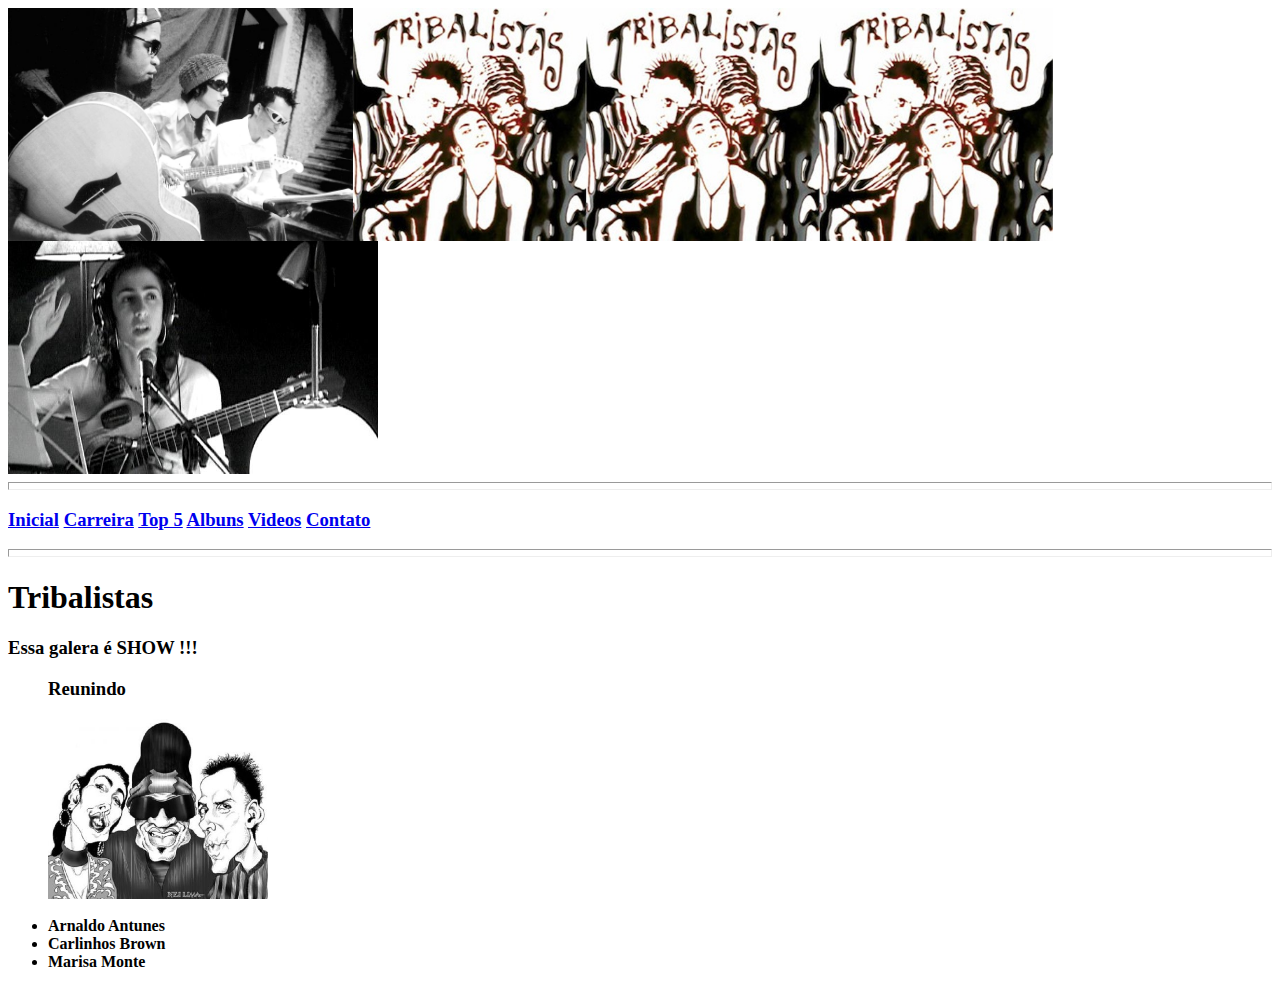
<file: index.html>
﻿<html>
	<head>
	<title> Inicio </title>
	</head>
	<link rel="stylesheet" type="test/css" href="style1.css"/>
	
	<body>
		<img src="tribalistasfoto1.jpg" width=345 height=233/><img src="tribalistas.jpg" width=700 height=233/><img src="tribalistasfoto2.jpg" width=370 height=233/>  
	
		<hr align="left" size="8" />
		<span class="link">
		<a href="index.html"><h3>Inicial</a> <a href="carreira.html">Carreira</a>	
		<a href="top5.html">Top 5</a>	<a href="albuns.html">Albuns</a>
		<a href="videos.html">Videos</a> <a href="contato.html">Contato</h3></a></span>
		<hr align="left" size="8" />
		
		<h1> Tribalistas </h1>
		<h3><span class="st1"> Essa galera é SHOW !!! </span></h3>
		<ul>
			<h3> <span class="r"> Reunindo </span> </h3>	
			<span class="caric"><img src="tribalistasCaricatura.jpg"  width=220 height=180/></span><br/><br/> 

			<li><span class="ar"><b>Arnaldo Antunes</b></span></li>
			<li><span class="cb"><b>Carlinhos Brown</b></span></li>
			<li><span class="mm"><b>Marisa Monte</b></span></li>
				
	</body>
</html>
</file>
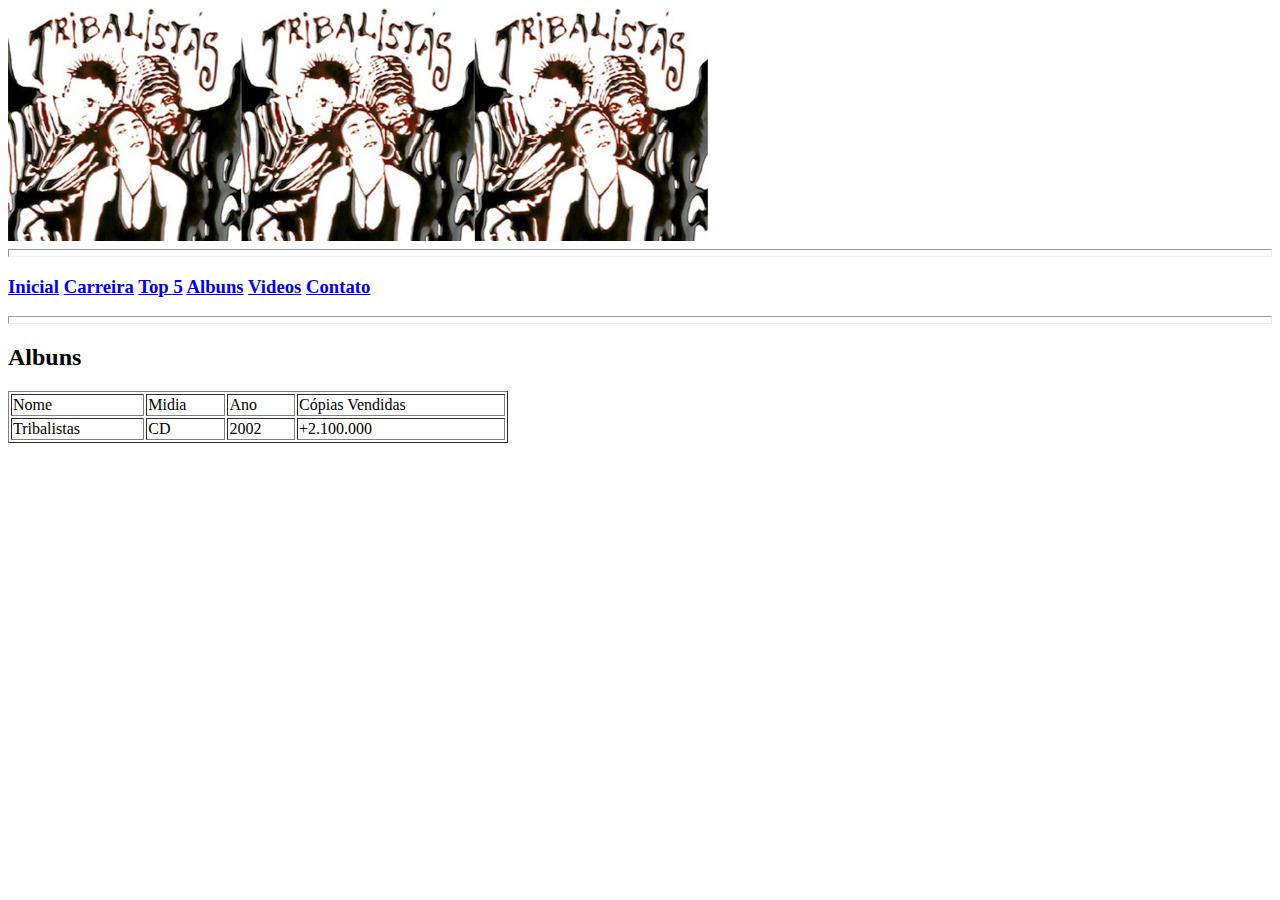
<file: albuns.html>
﻿<html>
	<head>
	<title> Albuns </title>
	</head>
	<link rel="stylesheet" type="test/css" href="style1.css"/>
	<body>
	    <img src="tribalistas.jpg"width=700 height=233/>
		
		<hr align="left" size="8" />
		<a href="index.html"><h3>Inicial</a> <a href="carreira.html">Carreira</a>	
		<a href="top5.html">Top 5</a>	<a href="albuns.html">Albuns</a>
		<a href="videos.html">Videos</a> <a href="contato.html">Contato</h3></a> 
		<hr align="left" size="8" />
		
		<h2> Albuns </h2>
		
		<table border="1" width="500px">
			<tr>
				<td>Nome</td>
				<td>Midia</dt>
				<td>Ano</dt>
				<td>Cópias Vendidas</dt>
			</tr>
			<tr>
				<td>Tribalistas</td>
				<td>CD</td>
				<td>2002</td>
				<td>+2.100.000</td>
			</tr>
							
		</table>			
				
	</body>
</html>
</file>
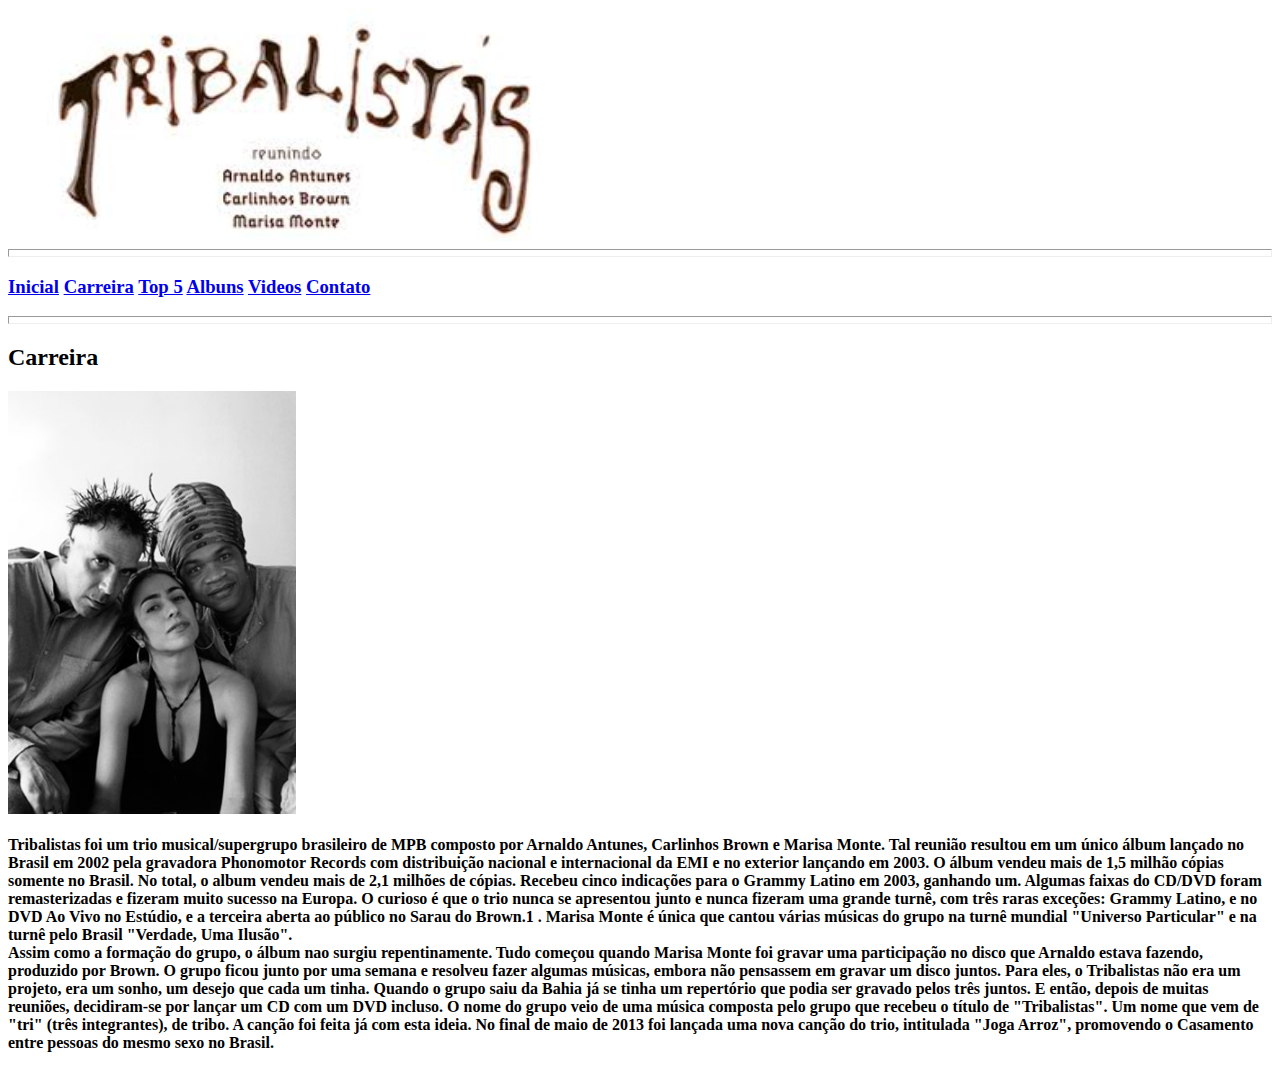
<file: carreira.html>
﻿<html>
	<head>
	<title> Carreira </title>
	</head>
	<link rel="stylesheet" type="test/css" href="style1.css"/>
	<body>
		<img src="tribalistas1.jpg"width=574 height=233/>  
	
		<hr align="left" size="8" /><p>
		<a href="index.html"><h3>Inicial</a> <a href="carreira.html">Carreira</a>	
		<a href="top5.html">Top 5</a>	<a href="albuns.html">Albuns</a>
		<a href="videos.html">Videos</a> <a href="contato.html">Contato</h3></a>
		<p/><hr align="left" size="8" />
		<h2> Carreira </h2>
		<img src="tribalistasfoto.jpg" class="flutuando" width=288 height=423/>
		<p><h4>Tribalistas foi um trio musical/supergrupo brasileiro de MPB composto por Arnaldo Antunes, 
		Carlinhos Brown e Marisa Monte. Tal reunião resultou em um único álbum lançado no Brasil em 2002
		pela gravadora Phonomotor Records com distribuição nacional e internacional da EMI e no exterior
		lançando em 2003. O álbum vendeu mais de 1,5 milhão cópias somente no Brasil. No total, o album 
		vendeu mais de 2,1 milhões de cópias. Recebeu cinco indicações para o Grammy Latino em 2003, 
		ganhando um. Algumas faixas do CD/DVD foram remasterizadas e fizeram muito sucesso na Europa.
		O curioso é que o trio nunca se apresentou junto e nunca fizeram uma grande turnê, com três raras
		exceções: Grammy Latino, e no DVD Ao Vivo no Estúdio, e a terceira aberta ao público no Sarau do
		Brown.1 . Marisa Monte é única que cantou várias músicas do grupo na turnê mundial "Universo Particular"
		e na turnê pelo Brasil "Verdade, Uma Ilusão".</br>	
		Assim como a formação do grupo, o álbum nao surgiu repentinamente. Tudo começou quando Marisa
		Monte foi gravar uma participação no disco que Arnaldo estava fazendo, produzido por Brown. O grupo
		ficou junto por uma semana e resolveu fazer algumas músicas, embora não pensassem em gravar um disco
		juntos. Para eles, o Tribalistas não era um projeto, era um sonho, um desejo que cada um tinha. Quando
		o grupo saiu da Bahia já se tinha um repertório que podia ser gravado pelos três juntos. E então, depois
		de muitas reuniões, decidiram-se por lançar um CD com um DVD incluso. O nome do grupo veio de uma música
		composta pelo grupo que recebeu o título de "Tribalistas". Um nome que vem de "tri" (três integrantes),
		de tribo. A canção foi feita já com esta ideia. No final de maio de 2013 foi lançada uma nova canção do
		trio, intitulada "Joga Arroz", promovendo o Casamento entre pessoas do mesmo sexo no Brasil. 	
		</h4></p> 
	</body>
</html>
</file>
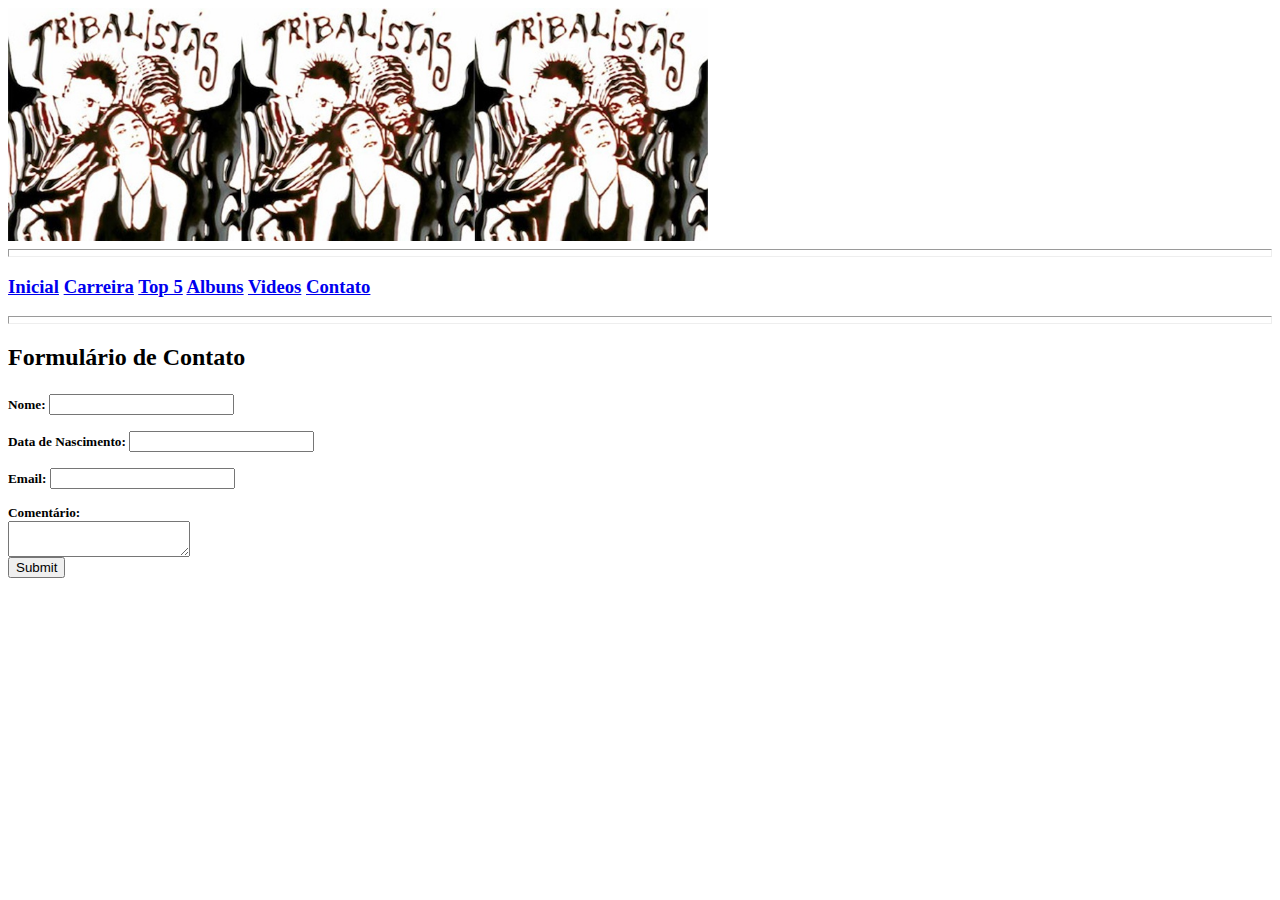
<file: contato.html>
﻿<html>
	<head>
	<title> Contato </title>
	</head>
	<link rel="stylesheet" type="test/css" href="style1.css"/>
	<body>
	    <img src="tribalistas.jpg"width=700 height=233/>
		
		<hr align="left" size="8" />
		<a href="index.html"><h3>Inicial</a> <a href="carreira.html">Carreira</a>	
		<a href="top5.html">Top 5</a>	<a href="albuns.html">Albuns</a>
		<a href="videos.html">Videos</a> <a href="contato.html">Contato</h3></a>
		<hr align="left" size="8" />
		
		<h2> Formulário de Contato </h2>
		<form>
			<h5>
				Nome: <input type="text" id="txtNome" required/> <br/><br/>
				Data de Nascimento: <input type="text" id="txtdataemp"> <br/><br/>
				Email: <input type="text" id="txtEmail" required/> <br/><br/>
				Comentário: <br/> <textarea> </textarea> <br/>
				<input type="submit"></input>
			</h5>
		</form>		
		</body>
</html>
</file>
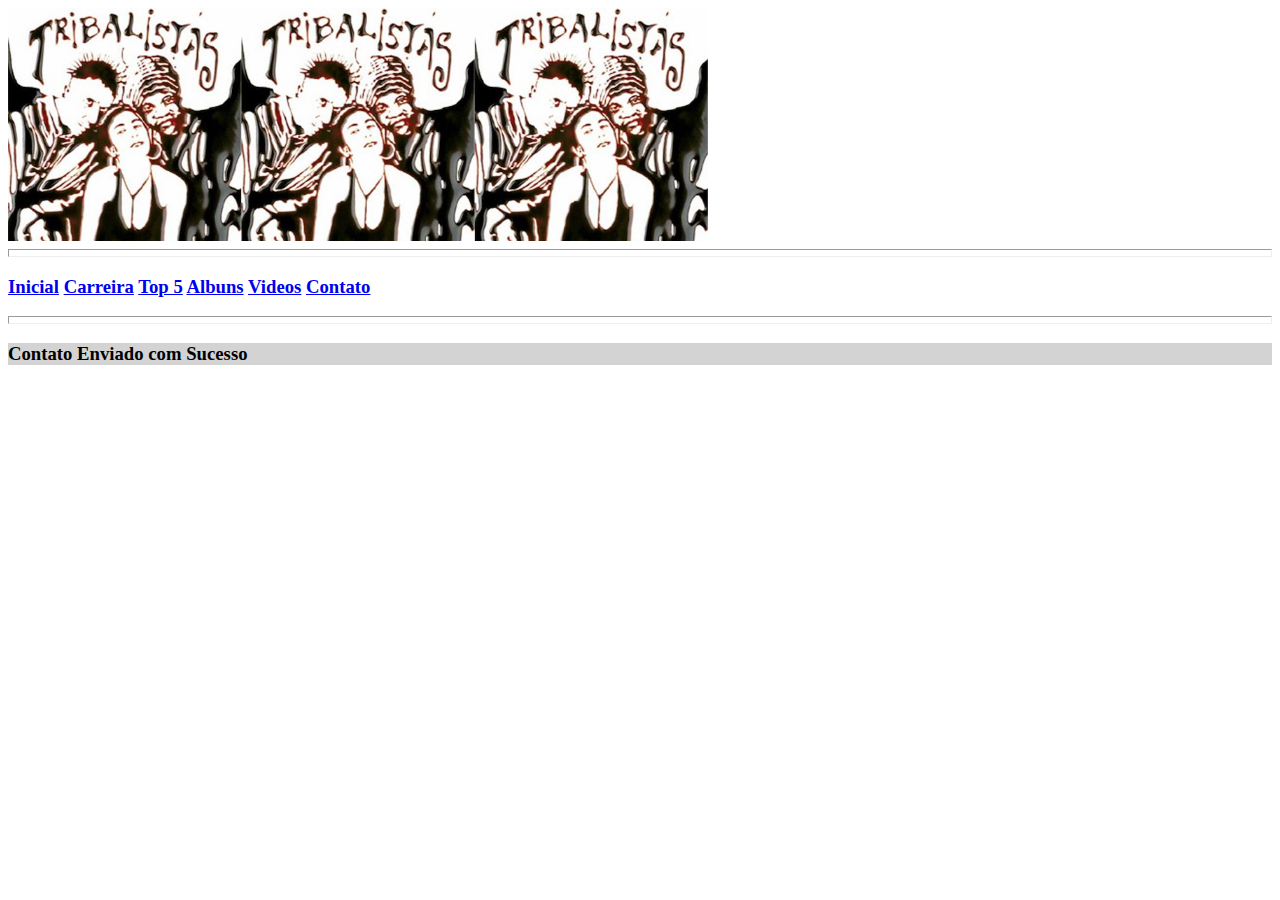
<file: contatoenviado.html>
<html>
	<head>
	<title> Contato Confirmado </title>
	</head>
	<link rel="stylesheet" type="test/css" href="style1.css"/>
	<body>
	    <img src="tribalistas.jpg"width=700 height=233/>
		
		<hr align="left" size="8" />
		<a href="index.html"><h3>Inicial</a> <a href="carreira.html">Carreira</a>	
		<a href="top5.html">Top 5</a>	<a href="albuns.html">Albuns</a>
		<a href="videos.html">Videos</a> <a href="contato.html">Contato</h3></a>
		<hr align="left" size="8" />
		
		<h3 style="background: lightgrey"> Contato Enviado com Sucesso </h3>
		
		</body>
</html>
</file>
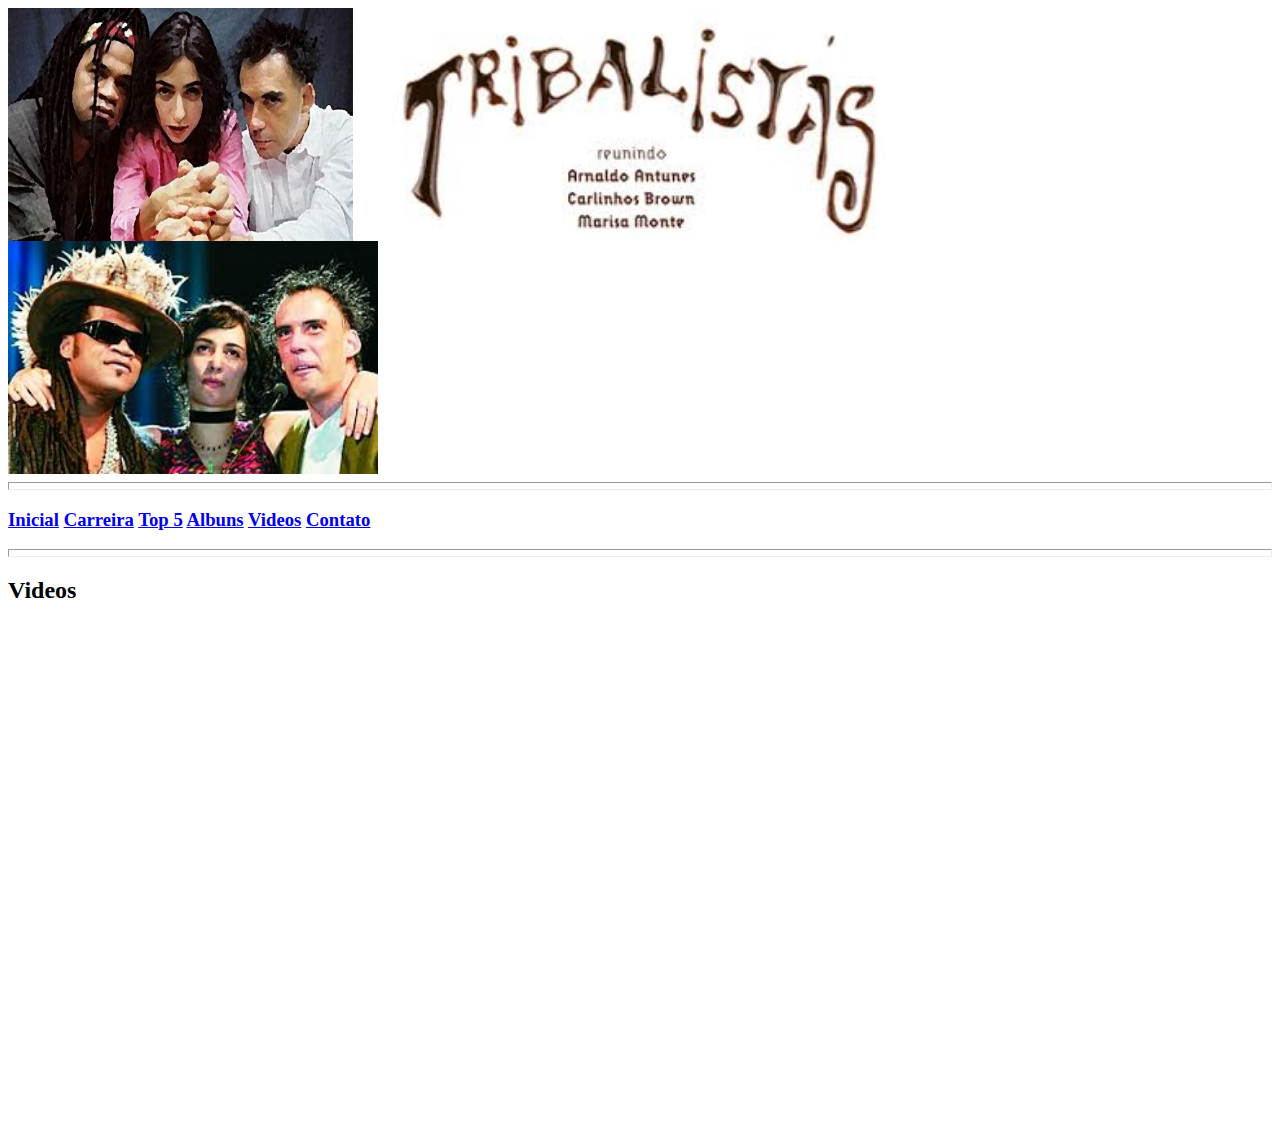
<file: videos.html>
<html>
	<head>
	<title> Videos </title>
	</head>
	<link rel="stylesheet" type="test/css" href="style1.css"/>
	<body>
	    <img src="tribalistasfoto4.jpg"width=345 height=233/><img src="tribalistas1.jpg"width=574 height=233/><img src="tribalistasfoto3.jpg"width=370 height=233/> 
	
		<hr align="left" size="8" />
		<a href="index.html"><h3>Inicial</a> <a href="carreira.html">Carreira</a>	
		<a href="top5.html">Top 5</a>	<a href="albuns.html">Albuns</a>
		<a href="videos.html">Videos</a> <a href="contato.html">Contato</h3></a>
		<hr align="left" size="8" />
		
		<h2> Videos </h2>
		<iframe width="420" height="255" src="https://www.youtube.com/embed/smwj7ISnwXM" frameborder="0" allowfullscreen></iframe>
		<iframe width="420" height="255" src="https://www.youtube.com/embed/x3pjkuS0_BE" frameborder="0" allowfullscreen></iframe>
		<iframe width="420" height="255" src="https://www.youtube.com/embed/Hb7a_p_fSrU" frameborder="0" allowfullscreen></iframe>
						
	</body>
</html>
</file>
<file: style1.css>
body{
	background-color: #OOOOOO;
	font-family: Roboto;
	font-size: 15px;
}
h1	{ color: #696969;
	font-family: Roboto;
	font-weight: bold;
	font-size: 40px;
	text-align: left; 
	text-transform: uppercase;
}
h2  { 
    color: #OOOOOO;
	font-family: Roboto;
	font-weight: bold;
	text-decoration: underline;
	font-size: 30px;
	text-align: left; 
}
h3  { 
    color: #0000FF;
	font-family: Arial;
	font-size: 18,5px;
	text-align: left;
}	
h4{
	color: #OOOOOO;
	font-family: Roboto;
	font-size: 16px;
	width: 60%;
	margin-left: 20px;
	margin-top: 30px;
	float: left;
	text-align: justify;	
}
h5{
	color: #696969;
	font-family: Roboto;
	font-size: 15px;
}
.flutuando{
	float: left;
	margin-left: 5px;
	margin-bottom: 5px;
}
.st1{	color: #FFD700;
	font-family: Roboto;
	font-weight: bold;
	font-size: 22px;
	text-align: left;
}
.r{	color: #696969;
	font-family: Roboto;
	font-weight: bold;
	text-decoration: underline;
	font-size: 30px;
	text-align: left;
}
.ar{	color: #00FF00;
	font-family: Roboto;
	font-weight: bold;
	font-size: 20px;
	text-align: left;
}
.cb{	color: #FF8C00;
	font-family: Roboto;
	font-weight: bold;
	font-size: 20px;
	text-align: left;
}
.mm{	color: #FF00FF;
	font-family: Roboto;
	font-weight: bold;
	font-size: 20px;
	text-align: left;
}
.a{
	color: blue;
}
a:hover{
	color: red;
	font-size: 20px;
	cursor: help;	
}
.caric{
</file>
